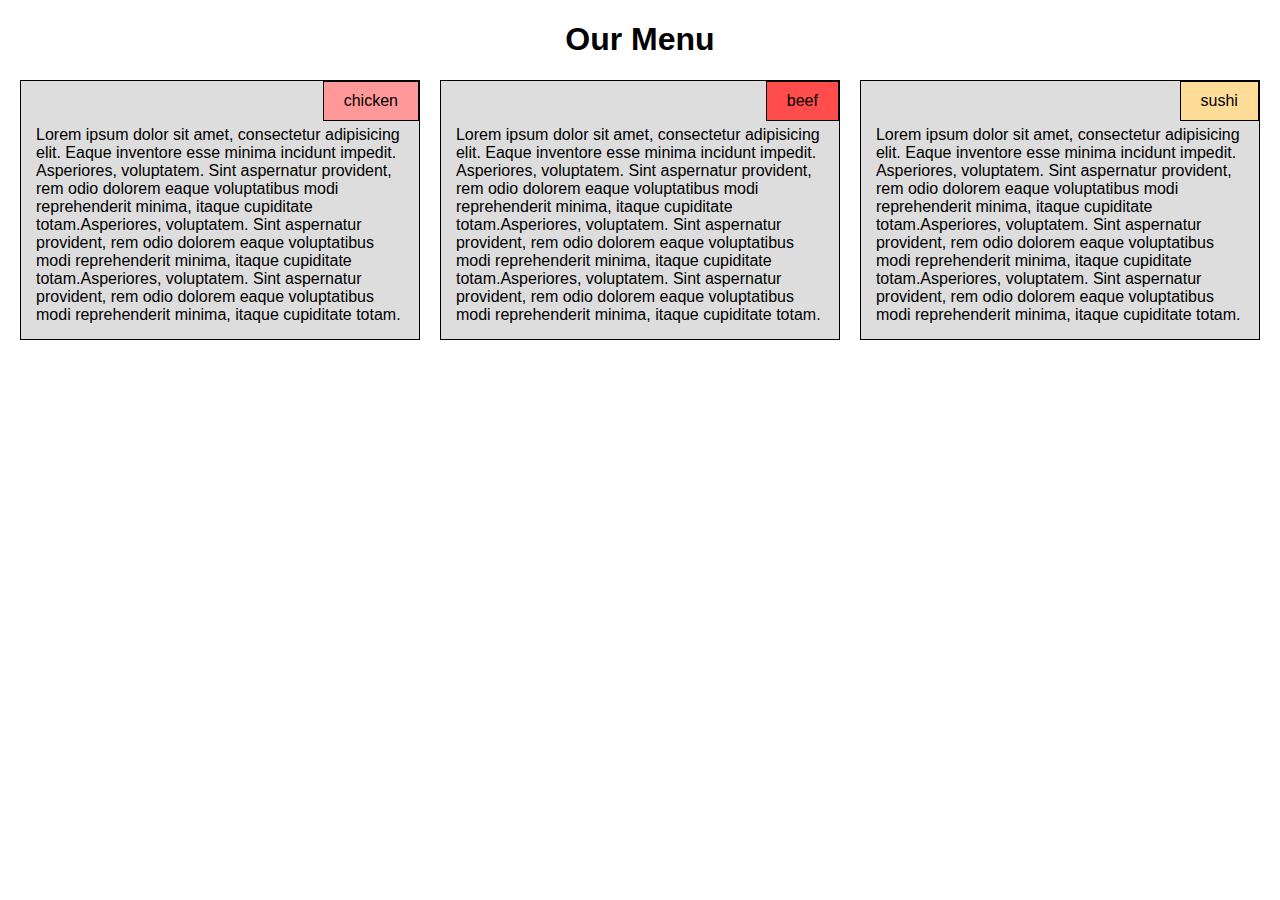
<file: module2_solution/index.html>
<!doctype html>
<html>
	<head>
		<title>Assignment Solution for Module 2</title>
		<meta charset="utf-8">
		<meta name="viewport" content="width=device-width, initial-scale=1">
		<link rel="stylesheet" href="css/MyStyles.css">		
	</head>
	<body>
		<h1>Our Menu</h1>

		<div id="div-1" class='col-4'>
			<div class='content'>
				<span>chicken</span>
				<p>Lorem ipsum dolor sit amet, consectetur adipisicing elit. Eaque inventore esse minima incidunt impedit. Asperiores, voluptatem. Sint aspernatur provident, rem odio dolorem eaque voluptatibus modi reprehenderit minima, itaque cupiditate totam.Asperiores, voluptatem. Sint aspernatur provident, rem odio dolorem eaque voluptatibus modi reprehenderit minima, itaque cupiditate totam.Asperiores, voluptatem. Sint aspernatur provident, rem odio dolorem eaque voluptatibus modi reprehenderit minima, itaque cupiditate totam.</p>
			</div>
		</div>

		<div id="div-2" class='col-4'>
			<div class='content'>
				<span>beef</span>
				<p>Lorem ipsum dolor sit amet, consectetur adipisicing elit. Eaque inventore esse minima incidunt impedit. Asperiores, voluptatem. Sint aspernatur provident, rem odio dolorem eaque voluptatibus modi reprehenderit minima, itaque cupiditate totam.Asperiores, voluptatem. Sint aspernatur provident, rem odio dolorem eaque voluptatibus modi reprehenderit minima, itaque cupiditate totam.Asperiores, voluptatem. Sint aspernatur provident, rem odio dolorem eaque voluptatibus modi reprehenderit minima, itaque cupiditate totam.</p>
			</div>
		</div>

		<div id="div-3" class='col-4'>
			<div class='content'>
				<span>sushi</span>
				<p>Lorem ipsum dolor sit amet, consectetur adipisicing elit. Eaque inventore esse minima incidunt impedit. Asperiores, voluptatem. Sint aspernatur provident, rem odio dolorem eaque voluptatibus modi reprehenderit minima, itaque cupiditate totam.Asperiores, voluptatem. Sint aspernatur provident, rem odio dolorem eaque voluptatibus modi reprehenderit minima, itaque cupiditate totam.Asperiores, voluptatem. Sint aspernatur provident, rem odio dolorem eaque voluptatibus modi reprehenderit minima, itaque cupiditate totam.</p>
			</div>
		</div>

	</body>
</html>
</file>
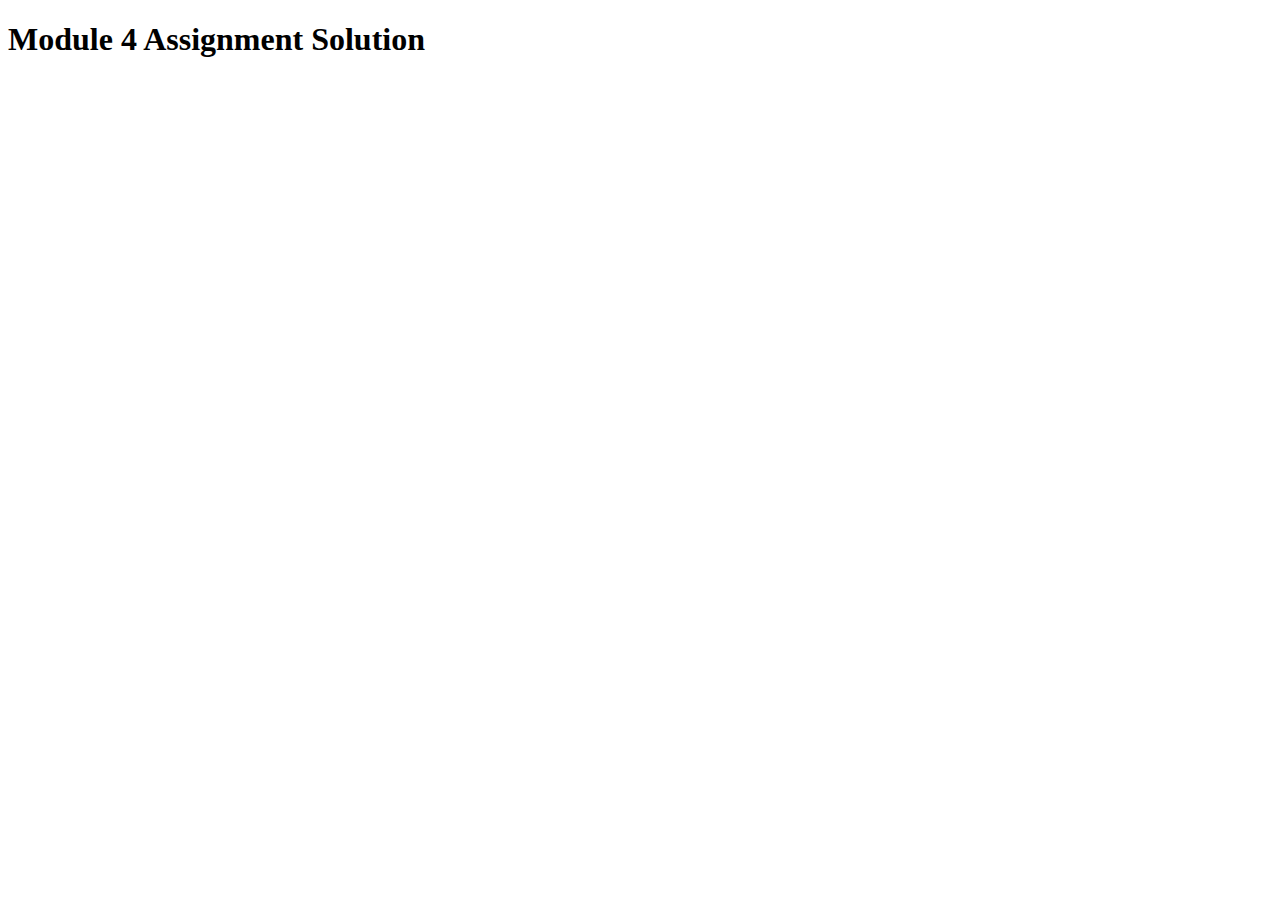
<file: module4_solution/index.html>
<!DOCTYPE html>
<html>
<head>
  <meta charset="utf-8">
  <title>Module 4 Assignment Solution</title>
  <script>
    var names = []; // DO NOT REMOVE
  </script>
  <script src="SpeakHello.js"></script>
  <script src="SpeakGoodBye.js"></script>
  <script src="script.js"></script>
</head>
<body>
  <h1>Module 4 Assignment Solution</h1>
</body>
</html>
</file>
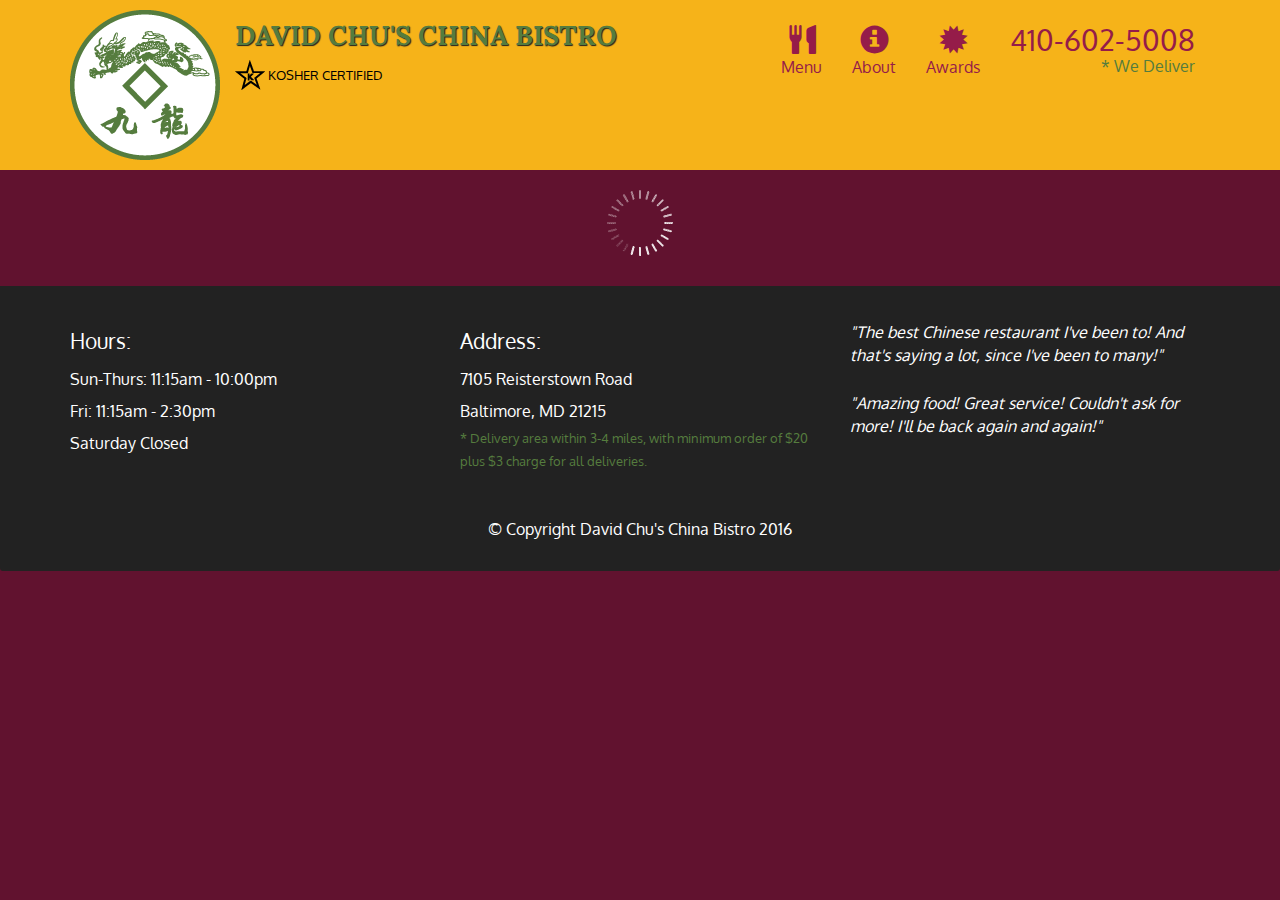
<file: module5_solution/index.html>
<!doctype html>
<html lang="en">
  <head>
    <meta charset="utf-8">
    <meta http-equiv="X-UA-Compatible" content="IE=edge">
    <meta name="viewport" content="width=device-width, initial-scale=1">
    <title>David Chu's China Bistro</title>
    <link rel="stylesheet" href="css/bootstrap.min.css">
    <link rel="stylesheet" href="css/styles.css">
    <link href='https://fonts.googleapis.com/css?family=Oxygen:400,300,700' rel='stylesheet' type='text/css'>
    <link href='https://fonts.googleapis.com/css?family=Lora' rel='stylesheet' type='text/css'>
  </head>
<body>
  <header>
    <nav id="header-nav" class="navbar navbar-default">
      <div class="container">
        <div class="navbar-header">
          <a href="index.html" class="pull-left visible-md visible-lg">
            <div id="logo-img" alt="Logo image"></div>
          </a>

          <div class="navbar-brand">
            <a href="index.html"><h1>David Chu's China Bistro</h1></a>
            <p>
              <img src="images/star-k-logo.png" alt="Kosher certification">
              <span>Kosher Certified</span>
            </p>
          </div>

          <button id="navbarToggle" type="button" class="navbar-toggle collapsed" data-toggle="collapse" data-target="#collapsable-nav" aria-expanded="false">
            <span class="sr-only">Toggle navigation</span>
            <span class="icon-bar"></span>
            <span class="icon-bar"></span>
            <span class="icon-bar"></span>
          </button>
        </div>
        
        <div id="collapsable-nav" class="collapse navbar-collapse">
           <ul id="nav-list" class="nav navbar-nav navbar-right">
            <li id="navHomeButton" class="visible-xs active">
              <a href="index.html">
                <span class="glyphicon glyphicon-home"></span> Home</a>
            </li>
            <li id="navMenuButton">
              <a href="#" onclick="$dc.loadMenuCategories();">
                <span class="glyphicon glyphicon-cutlery"></span><br class="hidden-xs"> Menu</a>
            </li>
            <li>
              <a href="#">
                <span class="glyphicon glyphicon-info-sign"></span><br class="hidden-xs"> About</a>
            </li>
            <li>
              <a href="#">
                <span class="glyphicon glyphicon-certificate"></span><br class="hidden-xs"> Awards</a>
            </li>
            <li id="phone" class="hidden-xs">
              <a href="tel:410-602-5008">
                <span>410-602-5008</span></a><div>* We Deliver</div>
            </li>
          </ul><!-- #nav-list -->
        </div><!-- .collapse .navbar-collapse -->
      </div><!-- .container -->
    </nav><!-- #header-nav -->
  </header>

  <div id="call-btn" class="visible-xs">
    <a class="btn" href="tel:410-602-5008">
    <span class="glyphicon glyphicon-earphone"></span>
    410-602-5008
    </a>
  </div>
  <div id="xs-deliver" class="text-center visible-xs">* We Deliver</div>

  <div id="main-content" class="container"></div>

  <footer class="panel-footer">
    <div class="container">
      <div class="row">
        <section id="hours" class="col-sm-4">
          <span>Hours:</span><br>
          Sun-Thurs: 11:15am - 10:00pm<br>
          Fri: 11:15am - 2:30pm<br>
          Saturday Closed
          <hr class="visible-xs">
        </section>
        <section id="address" class="col-sm-4">
          <span>Address:</span><br>
          7105 Reisterstown Road<br>
          Baltimore, MD 21215
          <p>* Delivery area within 3-4 miles, with minimum order of $20 plus $3 charge for all deliveries.</p>
          <hr class="visible-xs">
        </section>
        <section id="testimonials" class="col-sm-4">
          <p>"The best Chinese restaurant I've been to! And that's saying a lot, since I've been to many!"</p>
          <p>"Amazing food! Great service! Couldn't ask for more! I'll be back again and again!"</p>
        </section>
      </div>
      <div class="text-center">&copy; Copyright David Chu's China Bistro 2016</div>
    </div>
  </footer>

  <!-- jQuery (Bootstrap JS plugins depend on it) -->
  <script src="js/jquery-2.1.4.min.js"></script>
  <script src="js/bootstrap.min.js"></script>
  <script src="js/ajax-utils.js"></script>
  <script src="js/script.js"></script>
</body>
</html>
</file>
<file: module2_solution/css/MyStyles.css>
* {
  box-sizing: border-box;
}

body {
  font-family: arial, sans-serif;
  margin:0px 10px;
  padding: 0;
}

h1 {
  text-align: center;
}

span {
  position:absolute;
  right:0;
  top:0;
  padding:10px 20px;
  margin:0;
}

p {
  margin:30px 0 0 0;
  padding:15px;
}

#div-1 span {
  background-color:#ff9999;
  border: 1px solid;
}

#div-2 span {
  background-color:#ff4d4d;
  border: 1px solid;
}

#div-3 span {
  background-color:#ffdd99;
  border: 1px solid;
}

.content {
  border: 1px solid;
  background-color: #DDDDDD;
  overflow: hidden;
  position: relative;
}

@media (min-width:992px) {
  .col-4 {
    float:left;
    width:33.33%;
    padding:0 10px;
  }
}

@media (min-width:768px) and (max-width:991px) {
  .col-4 {
    float:left;
    width:50%;
    padding:10px;
  }

  #div-3 {
    float:left;
    width: 100%;
    padding:10px;
  }
}

@media (max-width:767px) {
  .col-4 {
    padding:10px;
  }
}
</file>
<file: module5_solution/css/styles.css>
body {
  font-size: 16px;
  color: #fff;
  background-color: #61122f;
  font-family: 'Oxygen', sans-serif;
}

/** HEADER **/
#header-nav {
  background-color: #f6b319;
  border-radius: 0;
  border: 0;
}

#logo-img {
  background: url('../images/restaurant-logo_large.png') no-repeat;
  width: 150px;
  height: 150px;
  margin: 10px 15px 10px 0;
}

.navbar-brand {
  padding-top: 25px;
}
.navbar-brand h1 { /* Restaurant name */
  font-family: 'Lora', serif;
  color: #557c3e;
  font-size: 1.5em;
  text-transform: uppercase;
  font-weight: bold;
  text-shadow: 1px 1px 1px #222;
  margin-top: 0;
  margin-bottom: 0;
  line-height: .75;
}
.navbar-brand a:hover, .navbar-brand a:focus {
  text-decoration: none;
}
.navbar-brand p { /* Kosher cert */
  color: #000;
  text-transform: uppercase;
  font-size: .7em;
  margin-top: 15px;
}
.navbar-brand p span { /* Star-K */
  vertical-align: middle;
}

#nav-list {
  margin-top: 10px;
}
#nav-list a {
  color: #951C49;
  text-align: center;
}
#nav-list a:hover {
  background: #E7E7E7;
}
#nav-list a span {
  font-size: 1.8em;
}

#phone {
  margin-top: 5px;
}
#phone a { /* Phone number */
  text-align: right;
  padding-bottom: 0;
}
#phone div { /* We Deliver */
  color: #557c3e;
  text-align: right;
  padding-right: 15px;
}

.navbar-header button.navbar-toggle, .navbar-header .icon-bar {
  border: 1px solid #61122f;
}
.navbar-header button.navbar-toggle {
  clear: both;
  margin-top: -30px;
}
/* END HEADER */

/* FOOTER */
.panel-footer {
  margin-top: 30px;
  padding-top: 35px;
  padding-bottom: 30px;
  background-color: #222;
  border-top: 0;
}
.panel-footer div.row {
  margin-bottom: 35px;
}
#hours, #address {
  line-height: 2;
}
#hours > span, #address > span {
  font-size: 1.3em;
}
#address p {
  color: #557c3e;
  font-size: .8em;
  line-height: 1.8;
}
#testimonials {
  font-style: italic;
}
#testimonials p:nth-child(2) {
  margin-top: 25px;
}
/* END FOOTER */



/* HOME PAGE */
.container .jumbotron {
  box-shadow: 0 0 50px #3F0C1F;
  border: 2px solid #3F0C1F;
}

#menu-tile, #specials-tile, #map-tile {
  height: 250px;
  width: 100%;
  margin-bottom: 15px;
  position: relative;
  border: 2px solid #3F0C1F;
  overflow: hidden;
}
#menu-tile:hover, #specials-tile:hover, #map-tile:hover {
  box-shadow: 0 1px 5px 1px #cccccc;
}
#menu-tile {
  background: url('../images/menu-tile.jpg') no-repeat;
  background-position: center;
}
#specials-tile {
  background: url('../images/specials-tile.jpg') no-repeat;
  background-position: center;
}
#menu-tile span, #specials-tile span, #map-tile span {
  position: absolute;
  bottom: 0;
  right: 0;
  width: 100%;
  text-align: center;
  font-size: 1.6em;
  text-transform: uppercase;
  background-color: #000;
  color: #fff;
  opacity: .8;
}
/* END HOME PAGE */

/* MENU CATEGORIES PAGE */
.category-tile { 
  position: relative;
  border: 2px solid #3F0C1F;
  overflow: hidden;
  width: 200px;
  height: 200px;
  margin: 0 auto 15px;
}
.category-tile span {
  position: absolute;
  bottom: 0;
  right: 0;
  width: 100%;
  text-align: center;
  font-size: 1.2em;
  text-transform: uppercase;
  background-color: #000;
  color: #fff;
  opacity: .8;
}
.category-tile:hover {
  box-shadow: 0 1px 5px 1px #cccccc;
}

#menu-categories-title + div {
  margin-bottom: 50px;
}
/* END MENU CATEGORIES PAGE */

/* SINGLE CATEGORY PAGE */
.menu-item-tile {
  margin-bottom: 25px;
}
.menu-item-tile hr {
  width: 80%;
}
.menu-item-tile .menu-item-price {
  font-size: 1.1em;
  text-align: right;
  margin-top: -15px;
  margin-right: -15px;
}
.menu-item-tile .menu-item-price span {
  font-size: .6em;
}
.menu-item-photo {
  position: relative;
  border: 2px solid #3F0C1F; 
  overflow: hidden;
  padding: 0;
  margin-right: -15px;
  margin-left: auto;
  margin-bottom: 20px;
  max-width: 250px;
}
.menu-item-photo div {
  position: absolute;
  bottom: 0;
  right: 0;
  width: 80px;
  background-color: #557c3e;
  text-align: center;
}
.menu-item-description {
  padding-right: 30px;
}
h3.menu-item-title {
  margin: 0 0 10px;
}
.menu-item-details {
  font-size: .9em;
  font-style: italic;
}
/* END SINGLE CATEGORY PAGE */


/********** Large devices only **********/
@media (min-width: 1200px) {
  .container .jumbotron {
    background: url('../images/jumbotron_1200.jpg') no-repeat;
    height: 675px;
  }
}

/********** Medium devices only **********/
@media (min-width: 992px) and (max-width: 1199px) {
  /* Header */
  #logo-img {
    background: url('../images/restaurant-logo_medium.png') no-repeat;
    width: 100px;
    height: 100px;
    margin: 5px 5px 5px 0;
  }
  /* End Header */

  /* Home Page */
  .container .jumbotron {
    background: url('../images/jumbotron_992.jpg') no-repeat;
    height: 558px;
  }
  /* End Home Page */
}

/********** Small devices only **********/
@media (min-width: 768px) and (max-width: 991px) {
  /* Home Page */
  .container .jumbotron {
    background: url('../images/jumbotron_768.jpg') no-repeat;
    height: 432px;
  }
  /* End Home Page */
}

/********** Extra small devices only **********/
@media (max-width: 767px) {
  /* Header */
  .navbar-brand {
    padding-top: 10px;
    height: 80px;
  }
  .navbar-brand h1 { /* Restaurant name */
    padding-top: 10px;
    font-size: 5vw; /* 1vw = 1% of viewport width */
  }
  .navbar-brand p { /* Kosher cert */
    font-size: .6em;
    margin-top: 12px;
  }
  .navbar-brand p img { /* Star-K */
    height: 20px;
  }

  #collapsable-nav a { /* Collapsed nav menu text */
    font-size: 1.2em;
  }
  #collapsable-nav a span { /* Collapsed nav menu glyph */
    font-size: 1em;
    margin-right: 5px;
  }

  #call-btn > a {
    font-size: 1.5em;
    display: block;
    margin: 0 20px;
    padding: 10px;
    border: 2px solid #fff;
    background-color: #f6b319;
    color: #951c49;
  }
  #xs-deliver {
    margin-top: 5px;
    font-size: .7em;
    letter-spacing: .1em;
    text-transform: uppercase;
  }
  /* End Header */

  /* Footer */
  .panel-footer section {
    margin-bottom: 30px;
    text-align: center;
  }
  .panel-footer section:nth-child(3) {
    margin-bottom: 0; /* margin already exists on the whole row */
  }
  .panel-footer section hr {
    width: 50%;
  }
  /* End Footer */

  /* Home Page */
  .container .jumbotron {
    margin-top: 30px;
    padding: 0;
  }
  #menu-tile, #specials-tile {
    width: 360px;
    margin: 0 auto 15px;
  }

  .menu-item-photo {
    margin-right: auto;
  }
  .menu-item-tile .menu-item-price {
    text-align: center;
  }
  .menu-item-description {
    text-align: center;;
  }
}


/********** Super extra small devices Only :-) (e.g., iPhone 4) **********/
@media (max-width: 479px) {
  /* Header */
  .navbar-brand h1 { /* Restaurant name */
    padding-top: 5px;
    font-size: 6vw;
  }
  /* End Header */
  
  /* Home page */
  #menu-tile, #specials-tile {
    width: 280px;
    margin: 0 auto 15px;
  }

  .col-xxs-12 {
    position: relative;
    min-height: 1px;
    padding-right: 15px;
    padding-left: 15px;
    float: left;
    width: 100%;
  }
}
</file>
